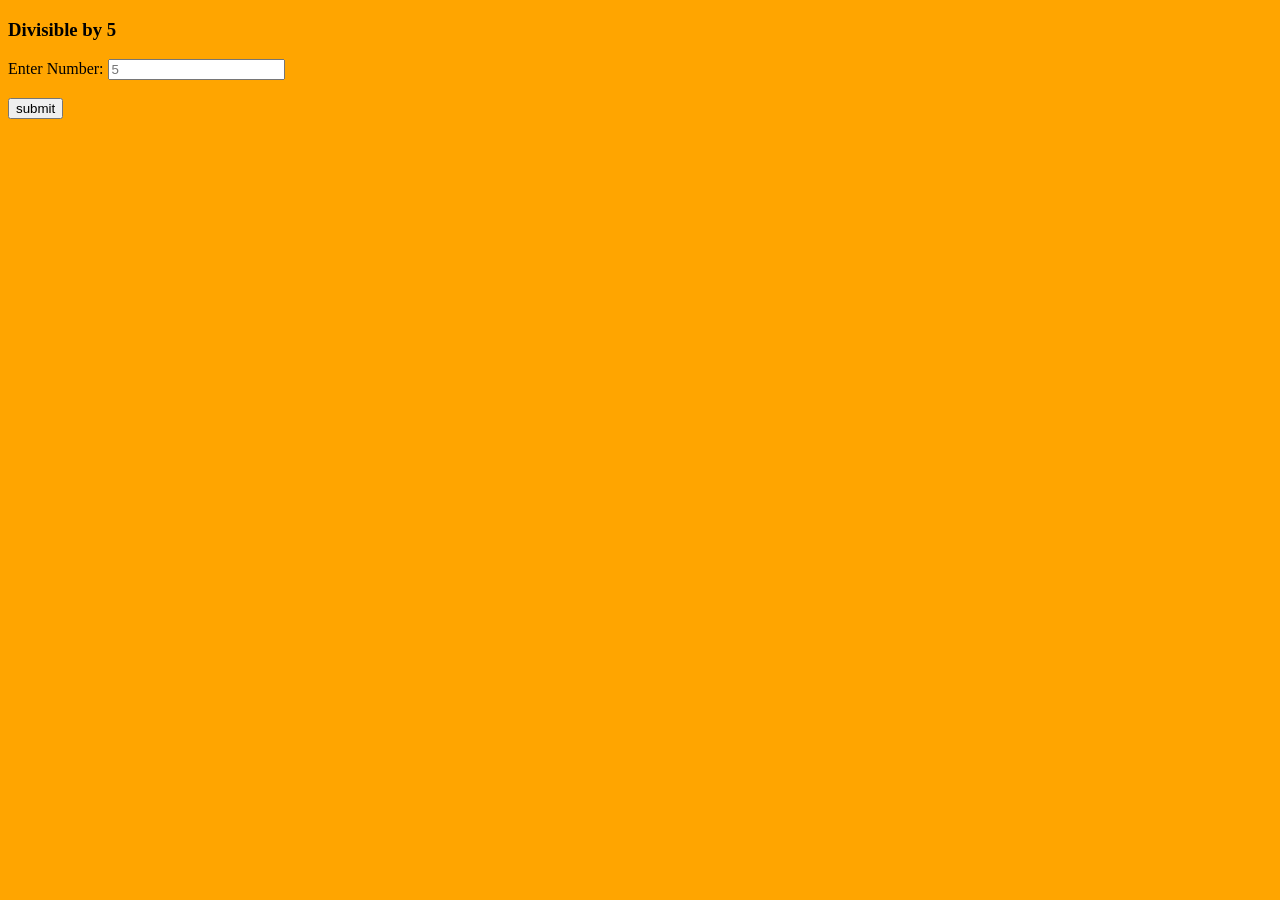
<file: ap-labfile/Q7/index.html>
<!DOCTYPE html>
<html>
    <head>
        <title>Hello</title>
        <script>
            
            function Divisibleby5()
            {
                
                var no = document.querySelector('.num').value;
                if(no%5==0)
                    {
                        document.write('<h1 align = "center" color="green">Number is Divisible by 5</h1>');
                    }
                else
                    {
                        document.write('<h1 align = "center">Number is not Divisible by 5</h1>');
                    }
            }
        
        </script>
    </head>
<body bgcolor="orange">
    
    
    
    <h3>Divisible by 5</h3>
    <form>
        
    <label for="no">Enter Number: </label>
    <input type="number" id="no" name="no" class="num" placeholder="5"><br><br>


    <input type="submit" value="submit" onclick="Divisibleby5()">
    </form>
    
    
    
    
    
    
    
</body>



</html>
</file>
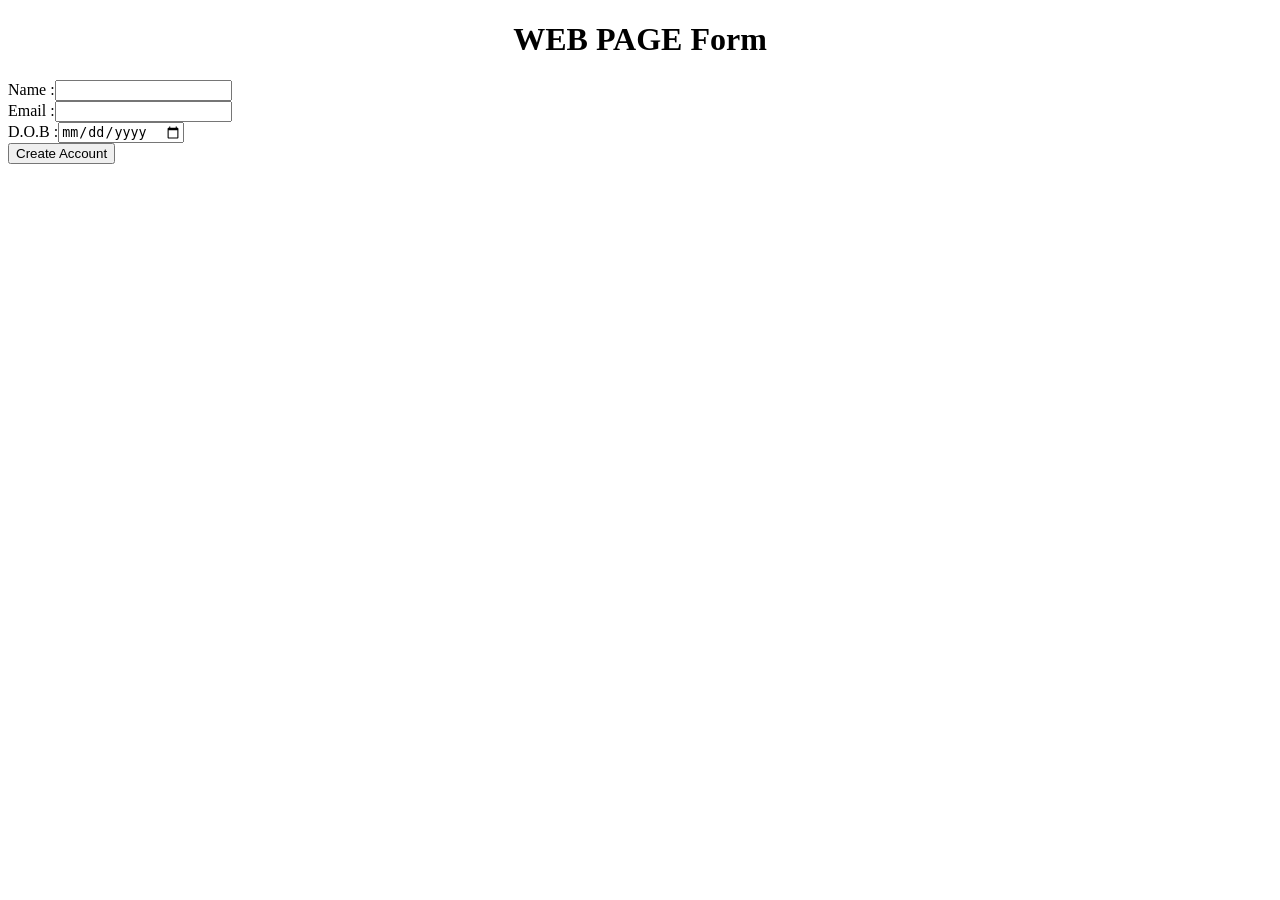
<file: ap-labfile/Q1/Q1.html>
<!DOCTYPE html>
<html lang="en">
<head>
    <meta charset="UTF-8">
    <meta name="viewport" content="width=device-width, initial-scale=1.0">
    <title>WEB PAGE</title>
</head>
<body>
    <center><h1>WEB PAGE Form</h1></center>
    <form >
        Name :<input type="Name" id="Name" > <br>
        Email :<input type="Email" id="Email"><br>
        D.O.B :<input type="Date" id="DOB"><br>
               <input type="Submit" value="Create Account">
    </form>
</body>
</html>
</file>
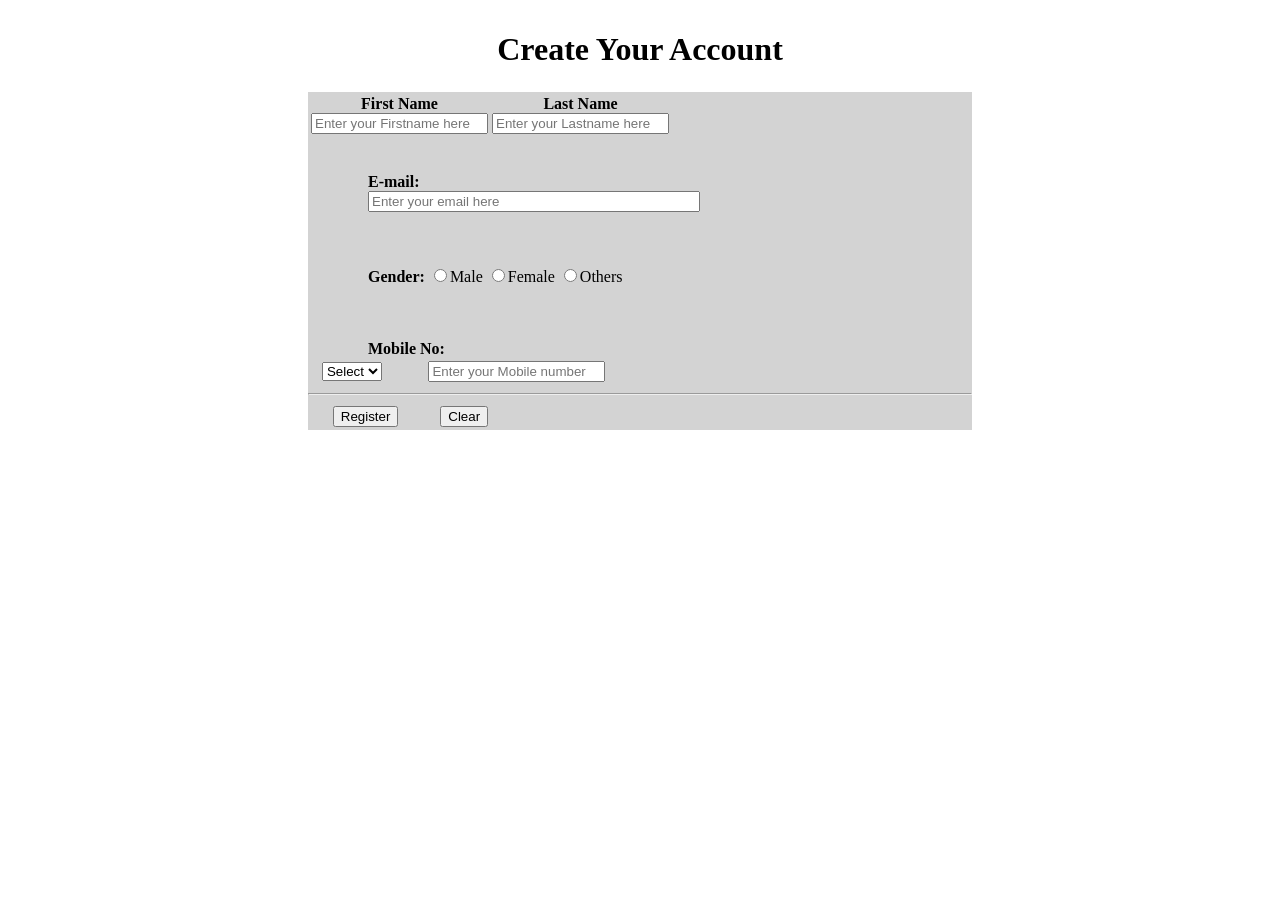
<file: ap-labfile/Q2/Q2.html>
<html lang="en" dir="ltr">
  <head>
    <title>Registration Form</title>
    <link rel="stylesheet" href="css.css">
  </head>
  <body>
    <div class="ab">
<h1>Create Your Account</h1></div>

      <div>
        <div class="dv">
<form method="post">
  <table width="50%">
    <th><label>First Name</label>
    <input type="text" placeholder="Enter your Firstname here"></th>
    <th><label for="">Last Name</label>
    <input type="text" placeholder="Enter your Lastname here"></th>
  </table>
  <br>
  <br>
  <div>
    <label class="abc"><b>E-mail:</b></label>
<br>
<input type="email" placeholder="Enter your email here">
<br>
<br>
<br>
<br>
<label class="abc"><b>Gender:</b></label>
<input type="radio" name="ab" value="male">Male
<input type="radio" name="ab" value="female">Female
<input type="radio" name="ab" value="others">Others
<br>
<br>
<br>
<br>
<label class="abc"><b>Mobile No:</b></label><br>
<table width="50%">
  <th>
  <select >
    <option>Select</option>
    <option>+91</option>
      <option>+310</option>
        <option>+55</option>
          <option>+1</option>
          <option>+355</option>
      <option>+2</option>
  </select></th>
  <th>
  <input type="text" placeholder="Enter your Mobile number "></th>
</table>
  </div>
  <hr>
  <table width="30%">
    <th><input type="submit"  value="Register"></th>
    <th><input type="reset"  value="Clear"></th>
  </table>
</form>
</div>
</div>
</body>
</html>
</file>
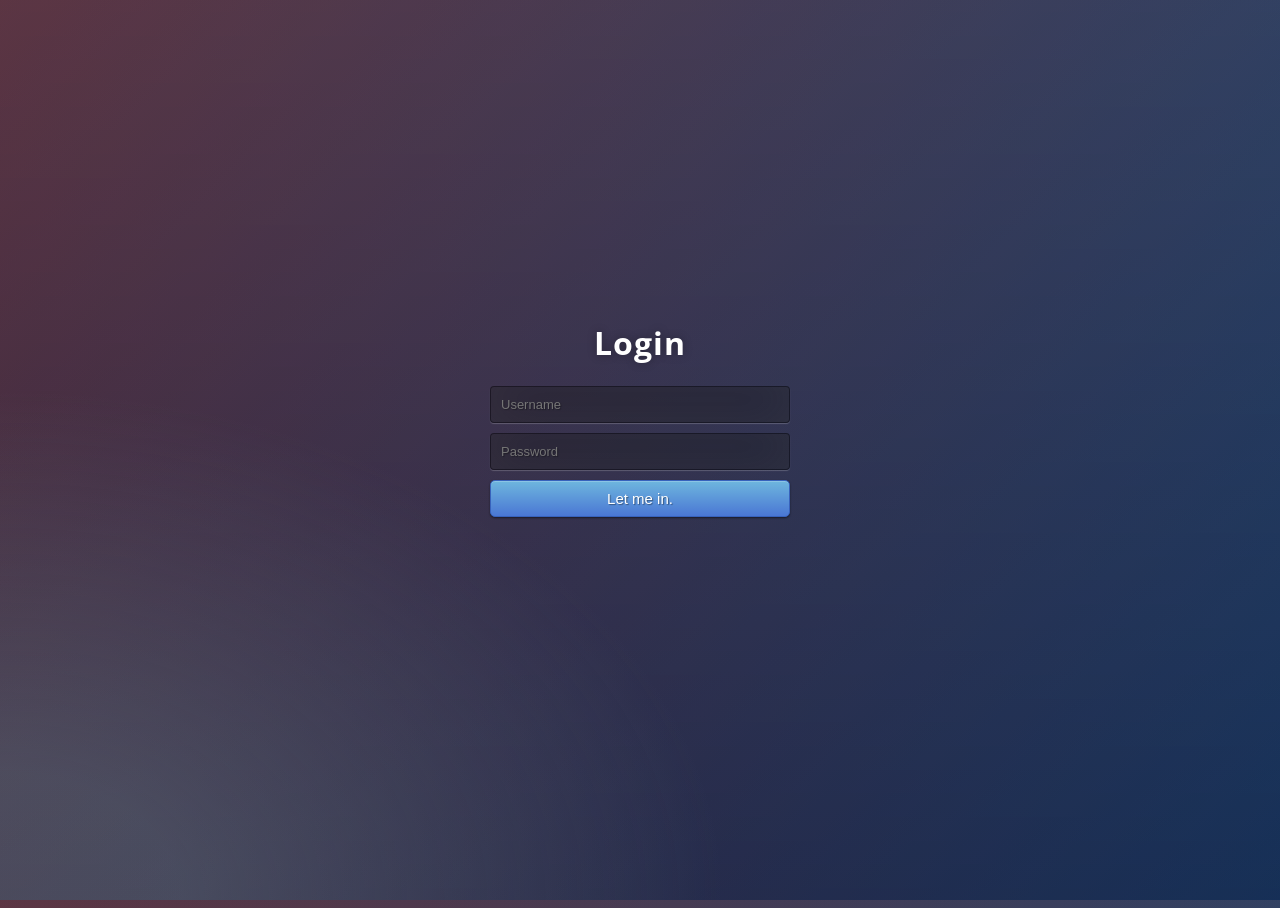
<file: ap-labfile/Q3/Q3.html>
<!DOCTYPE html>
<html>
<head>
	<title>LOGIN PAGE</title>
	<link rel="stylesheet" type="text/css" href="style.css">
</head>
<body>
<div class="login">
    <h1>Login</h1>
    <form method="post">
        <input type="text" name="u" placeholder="Username" required="required" />
        <input type="password" name="p" placeholder="Password" required="required" />
        <button type="submit" class="btn btn-primary btn-block btn-large">Let me in.</button>
    </form>
</div>

</body>
</html>
</file>
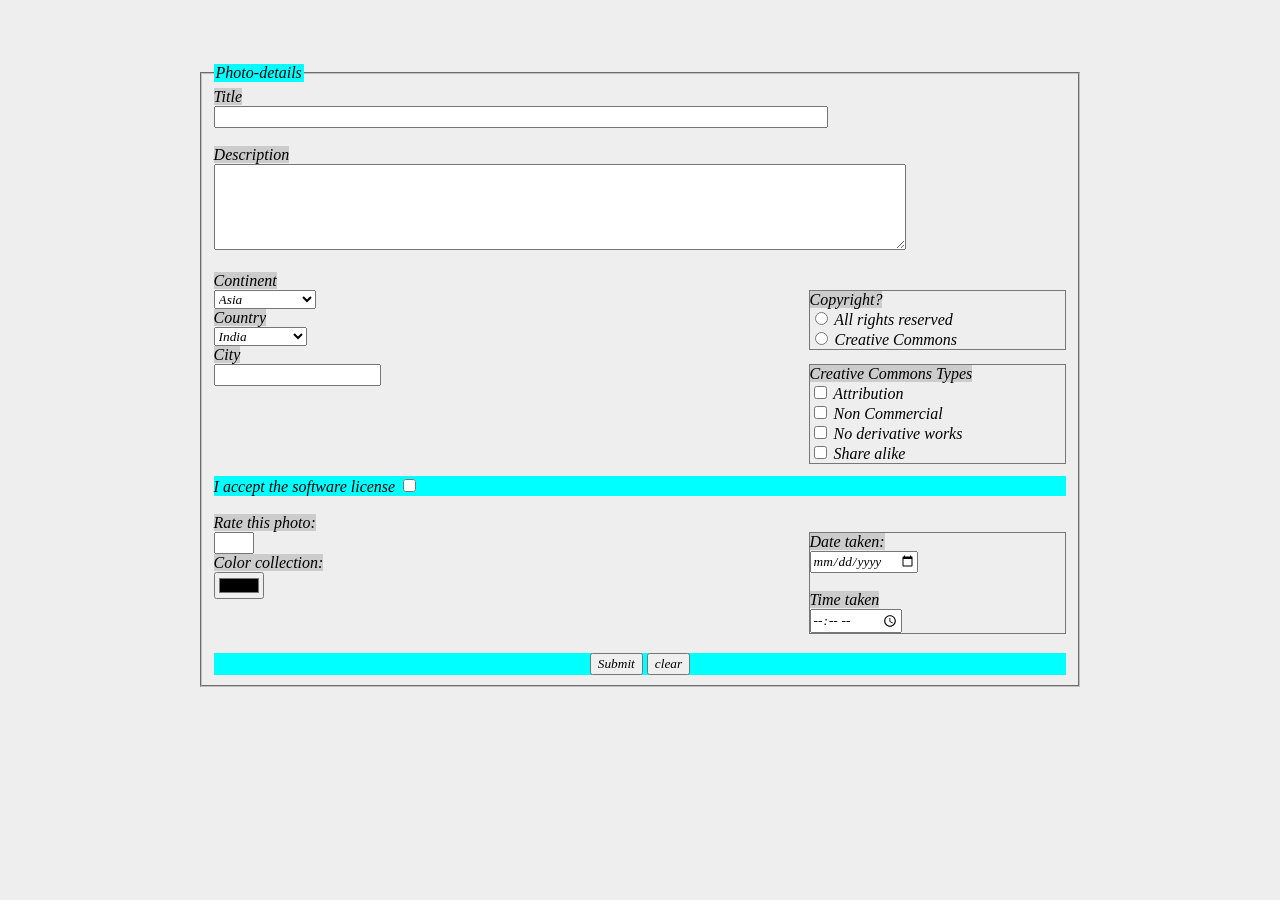
<file: ap-labfile/Q6/project.htm>
<!DOCTYPE html>
<html>
    <head>
        <title>
            project 1
        </title>
        <link rel="icon" type="image/x-icon" href="C:\Users\HP\Downloads\icon.png">

    </head>
    <body bgcolor="#eee">
        <style>
            *{
                font-style: italic;
                font-family: cursive;
            }
            form{
                /* border: 1px solid black; */
                padding: 20px;
                width: 70%;
                text-align: left;
            
                /* border-top: 5px solid blue; */
            }
            label{
                background-color: #ccc;
            }
            .n{
                background-color: #eee;
            }
            
        </style>
        
        
        <center>
            <br><br>
            <!-- <div style=" width: 70%; background-color: aqua; text-align: center;">Photo-details</div> -->
            <form name="photo" id="photo" method="POST" action="http://localhost/test.php">
                <fieldset>
                    <legend style="width: fit-content; background-color: aqua;">
                        Photo-details</legend>
                    
                    <label for="title">Title</label><br>
                    <input type="text" name="title" size="80" class="required"><br><br>
                    <label for="des">Description </label><br>
                    <textarea name="des" rows="5" cols="90" maxlength="100" class="required"></textarea><br><br>
                    
                    
                    <label for="cont">Continent</label><br>
                    <select name="cont">
                        <option value="asia">Asia</option>
                        <option value="eur">Europe</option>
                        <option value="NA">North America</option>
                        <option value="SA">South America</option>
                        <option value="africa">Africa</option>
                        <option value="aus">Austrailia</option>
                    </select><div style="width: 30%; border: 1px solid #777; float: right;">
                        <label for="copyright">Copyright?</label><br>
                        <input type="radio" name="copyright" value="arr">
                    <label for="arr" class="n">All rights reserved</label><br>
                    <input type="radio" name="copyright" value="cc">
                    <label for="cc" class="n">Creative Commons</label>
                    </div><br>
                    <label for="con">Country</label><br>
                    <select name="con">
                        <option value="ind">India</option>
                        <option value="fra">France</option>
                        <option value="usa">USA</option>
                        <option value="chile">Chile</option>
                        <option value="kenya">Kenya</option>
                        <option value="nz">New Zealand</option>
                    </select><br>
                    <label for="city">City</label><br>
                    <input type="text" name="city" >
                
                    <div style="width: 30%; border: 1px solid #777; float: right;">
                        <label for="cc type">Creative Commons Types</label><br>
                        <input type="checkbox" name="cc type" value="atr">
                    <label for="atr" class="n">Attribution</label><br>
                    <input type="checkbox" name="cc type" value="nc">
                    <label for="nc" class="n">Non Commercial</label><br>
                    <input type="checkbox" name="cc type" value="ndw">
                    <label for="ndw" class="n">No derivative works</label><br>
                    <input type="checkbox" name="cc type" value="share">
                    <label for="share" class="n">Share alike</label>
                    </div><br><br><br><br><br><br>
                    <div style="background-color: cyan;">I accept the software license
                        <input type="checkbox" name="sof-li" class="required">
                    </div><br>
                    <label for="no">Rate this photo:</label><br>
                    <input type="number" min="1" max="5" name="no">
                    <div style="width: 30%; border: 1px solid #777; float: right;">
                        <label for="date">Date taken:</label><br>
                        <input type="date" name="date" ><br><br>
                        <label for="time">Time taken</label><br>
                        <input type="time" name="time" >
                    </div><br>
                    <label for="color">Color collection:</label><br>
                    <input type="color" name="color"><br><br><br><br>
                    <div style="background-color: aqua; text-align: center;">
                        <input type="submit">
                        <input type="reset" value="clear">
                    </div>
                    </fieldset>
                
    
            </form>
        </center>
        <script src="project.js"></script>

    </body>
</html>
</file>
<file: ap-labfile/Q2/css.css>
.dv{ background-color:Lightgrey;
    margin: 0px 300px 300px 300px;}
    .abc{margin-left: 60px;}
input[type=email]{width:50%;
      margin-left: 60px;
    }
body{background-color:white}
.ab{text-align: center;
    text-shadow: 5px;
  padding: 2px;
margin: auto;}
</file>
<file: ap-labfile/Q3/style.css>
@import url(https://fonts.googleapis.com/css?family=Open+Sans);
.btn { display: inline-block; *display: inline; *zoom: 1; padding: 4px 10px 4px; margin-bottom: 0; font-size: 13px; line-height: 18px; color: #333333; text-align: center;text-shadow: 0 1px 1px rgba(255, 255, 255, 0.75); vertical-align: middle; background-color: #f5f5f5; background-image: -moz-linear-gradient(top, #ffffff, #e6e6e6); background-image: -ms-linear-gradient(top, #ffffff, #e6e6e6); background-image: -webkit-gradient(linear, 0 0, 0 100%, from(#ffffff), to(#e6e6e6)); background-image: -webkit-linear-gradient(top, #ffffff, #e6e6e6); background-image: -o-linear-gradient(top, #ffffff, #e6e6e6); background-image: linear-gradient(top, #ffffff, #e6e6e6); background-repeat: repeat-x; filter: progid:dximagetransform.microsoft.gradient(startColorstr=#ffffff, endColorstr=#e6e6e6, GradientType=0); border-color: #e6e6e6 #e6e6e6 #e6e6e6; border-color: rgba(0, 0, 0, 0.1) rgba(0, 0, 0, 0.1) rgba(0, 0, 0, 0.25); border: 1px solid #e6e6e6; -webkit-border-radius: 4px; -moz-border-radius: 4px; border-radius: 4px; -webkit-box-shadow: inset 0 1px 0 rgba(255, 255, 255, 0.2), 0 1px 2px rgba(0, 0, 0, 0.05); -moz-box-shadow: inset 0 1px 0 rgba(255, 255, 255, 0.2), 0 1px 2px rgba(0, 0, 0, 0.05); box-shadow: inset 0 1px 0 rgba(255, 255, 255, 0.2), 0 1px 2px rgba(0, 0, 0, 0.05); cursor: pointer; *margin-left: .3em; }
.btn:hover, .btn:active, .btn.active, .btn.disabled, .btn[disabled] { background-color: #e6e6e6; }
.btn-large { padding: 9px 14px; font-size: 15px; line-height: normal; -webkit-border-radius: 5px; -moz-border-radius: 5px; border-radius: 5px; }
.btn:hover { color: #333333; text-decoration: none; background-color: #e6e6e6; background-position: 0 -15px; -webkit-transition: background-position 0.1s linear; -moz-transition: background-position 0.1s linear; -ms-transition: background-position 0.1s linear; -o-transition: background-position 0.1s linear; transition: background-position 0.1s linear; }
.btn-primary, .btn-primary:hover { text-shadow: 0 -1px 0 rgba(0, 0, 0, 0.25); color: #ffffff; }
.btn-primary.active { color: rgba(255, 255, 255, 0.75); }
.btn-primary { background-color: #4a77d4; background-image: -moz-linear-gradient(top, #6eb6de, #4a77d4); background-image: -ms-linear-gradient(top, #6eb6de, #4a77d4); background-image: -webkit-gradient(linear, 0 0, 0 100%, from(#6eb6de), to(#4a77d4)); background-image: -webkit-linear-gradient(top, #6eb6de, #4a77d4); background-image: -o-linear-gradient(top, #6eb6de, #4a77d4); background-image: linear-gradient(top, #6eb6de, #4a77d4); background-repeat: repeat-x; filter: progid:dximagetransform.microsoft.gradient(startColorstr=#6eb6de, endColorstr=#4a77d4, GradientType=0);  border: 1px solid #3762bc; text-shadow: 1px 1px 1px rgba(0,0,0,0.4); box-shadow: inset 0 1px 0 rgba(255, 255, 255, 0.2), 0 1px 2px rgba(0, 0, 0, 0.5); }
.btn-primary:hover, .btn-primary:active, .btn-primary.active, .btn-primary.disabled, .btn-primary[disabled] { filter: none; background-color: #4a77d4; }
.btn-block { width: 100%; display:block; }

* { -webkit-box-sizing:border-box; -moz-box-sizing:border-box; -ms-box-sizing:border-box; -o-box-sizing:border-box; box-sizing:border-box; }

html { width: 100%; height:100%; overflow:hidden; }

body { 
    width: 100%;
    height:100%;
    font-family: 'Open Sans', sans-serif;
    background: #092756;
    background: -moz-radial-gradient(0% 100%, ellipse cover, rgba(104,128,138,.4) 10%,rgba(138,114,76,0) 40%),-moz-linear-gradient(top,  rgba(57,173,219,.25) 0%, rgba(42,60,87,.4) 100%), -moz-linear-gradient(-45deg,  #670d10 0%, #092756 100%);
    background: -webkit-radial-gradient(0% 100%, ellipse cover, rgba(104,128,138,.4) 10%,rgba(138,114,76,0) 40%), -webkit-linear-gradient(top,  rgba(57,173,219,.25) 0%,rgba(42,60,87,.4) 100%), -webkit-linear-gradient(-45deg,  #670d10 0%,#092756 100%);
    background: -o-radial-gradient(0% 100%, ellipse cover, rgba(104,128,138,.4) 10%,rgba(138,114,76,0) 40%), -o-linear-gradient(top,  rgba(57,173,219,.25) 0%,rgba(42,60,87,.4) 100%), -o-linear-gradient(-45deg,  #670d10 0%,#092756 100%);
    background: -ms-radial-gradient(0% 100%, ellipse cover, rgba(104,128,138,.4) 10%,rgba(138,114,76,0) 40%), -ms-linear-gradient(top,  rgba(57,173,219,.25) 0%,rgba(42,60,87,.4) 100%), -ms-linear-gradient(-45deg,  #670d10 0%,#092756 100%);
    background: -webkit-radial-gradient(0% 100%, ellipse cover, rgba(104,128,138,.4) 10%,rgba(138,114,76,0) 40%), linear-gradient(to bottom,  rgba(57,173,219,.25) 0%,rgba(42,60,87,.4) 100%), linear-gradient(135deg,  #670d10 0%,#092756 100%);
    filter: progid:DXImageTransform.Microsoft.gradient( startColorstr='#3E1D6D', endColorstr='#092756',GradientType=1 );
}
.login { 
    position: absolute;
    top: 50%;
    left: 50%;
    margin: -150px 0 0 -150px;
    width:300px;
    height:300px;
}
.login h1 { color: #fff; text-shadow: 0 0 10px rgba(0,0,0,0.3); letter-spacing:1px; text-align:center; }

input { 
    width: 100%; 
    margin-bottom: 10px; 
    background: rgba(0,0,0,0.3);
    border: none;
    outline: none;
    padding: 10px;
    font-size: 13px;
    color: #fff;
    text-shadow: 1px 1px 1px rgba(0,0,0,0.3);
    border: 1px solid rgba(0,0,0,0.3);
    border-radius: 4px;
    box-shadow: inset 0 -5px 45px rgba(100,100,100,0.2), 0 1px 1px rgba(255,255,255,0.2);
    -webkit-transition: box-shadow .5s ease;
    -moz-transition: box-shadow .5s ease;
    -o-transition: box-shadow .5s ease;
    -ms-transition: box-shadow .5s ease;
    transition: box-shadow .5s ease;
}
input:focus { box-shadow: inset 0 -5px 45px rgba(100,100,100,0.4), 0 1px 1px rgba(255,255,255,0.2); }
</file>
